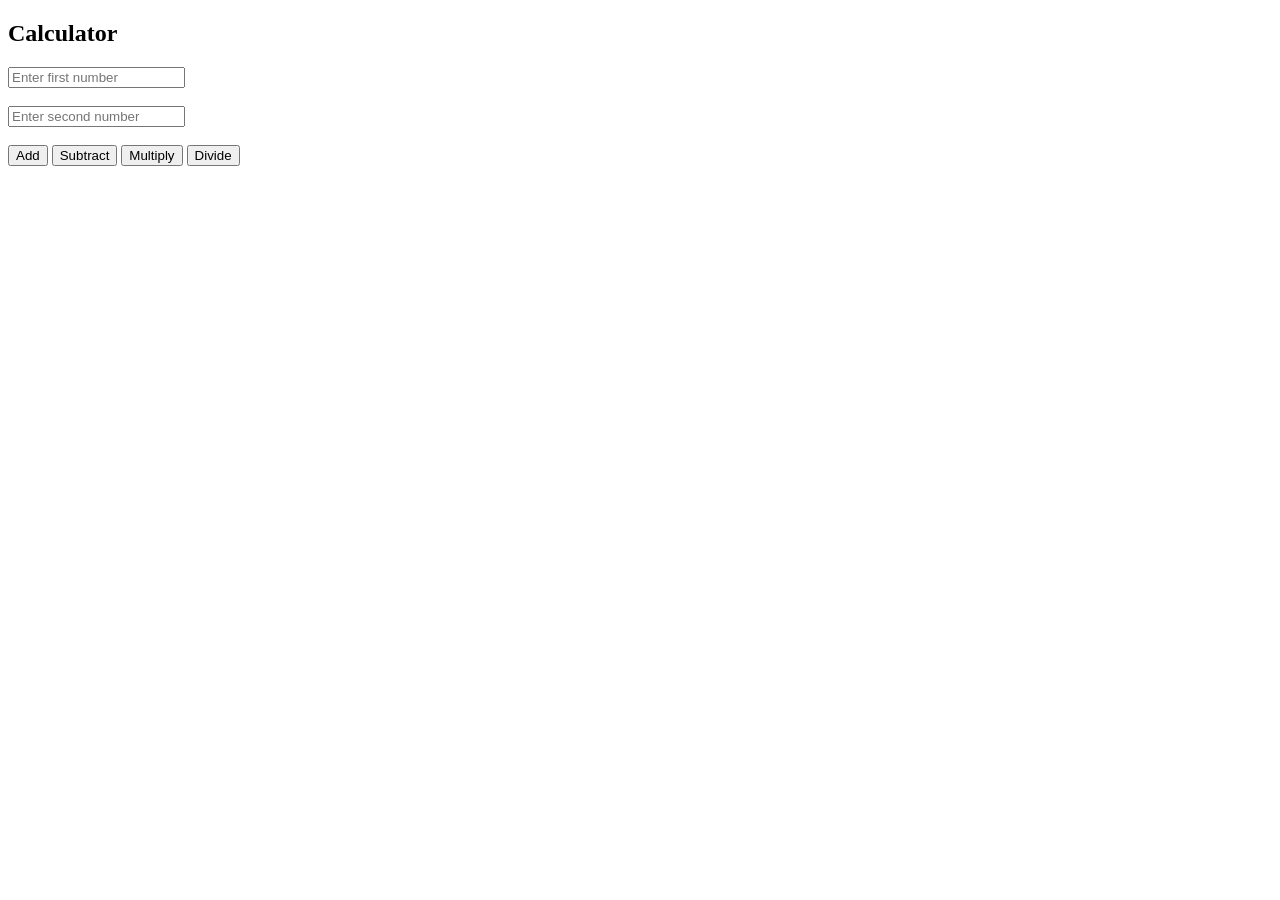
<file: week 2/input/index.html>
<!DOCTYPE html>
<html>
<head>
    <title>Calculator</title>
</head>
<body>

    <h2>Calculator</h2>

    <input type="number" id="num1" placeholder="Enter first number">
    <br><br>

    <input type="number" id="num2" placeholder="Enter second number">
    <br><br>

    <button onclick="calculate('add')">Add</button>
    <button onclick="calculate('sub')">Subtract</button>
    <button onclick="calculate('mul')">Multiply</button>
    <button onclick="calculate('div')">Divide</button>

    <h3 id="result"></h3>

    <script src="script.js"></script>

</body>
</html>
</file>
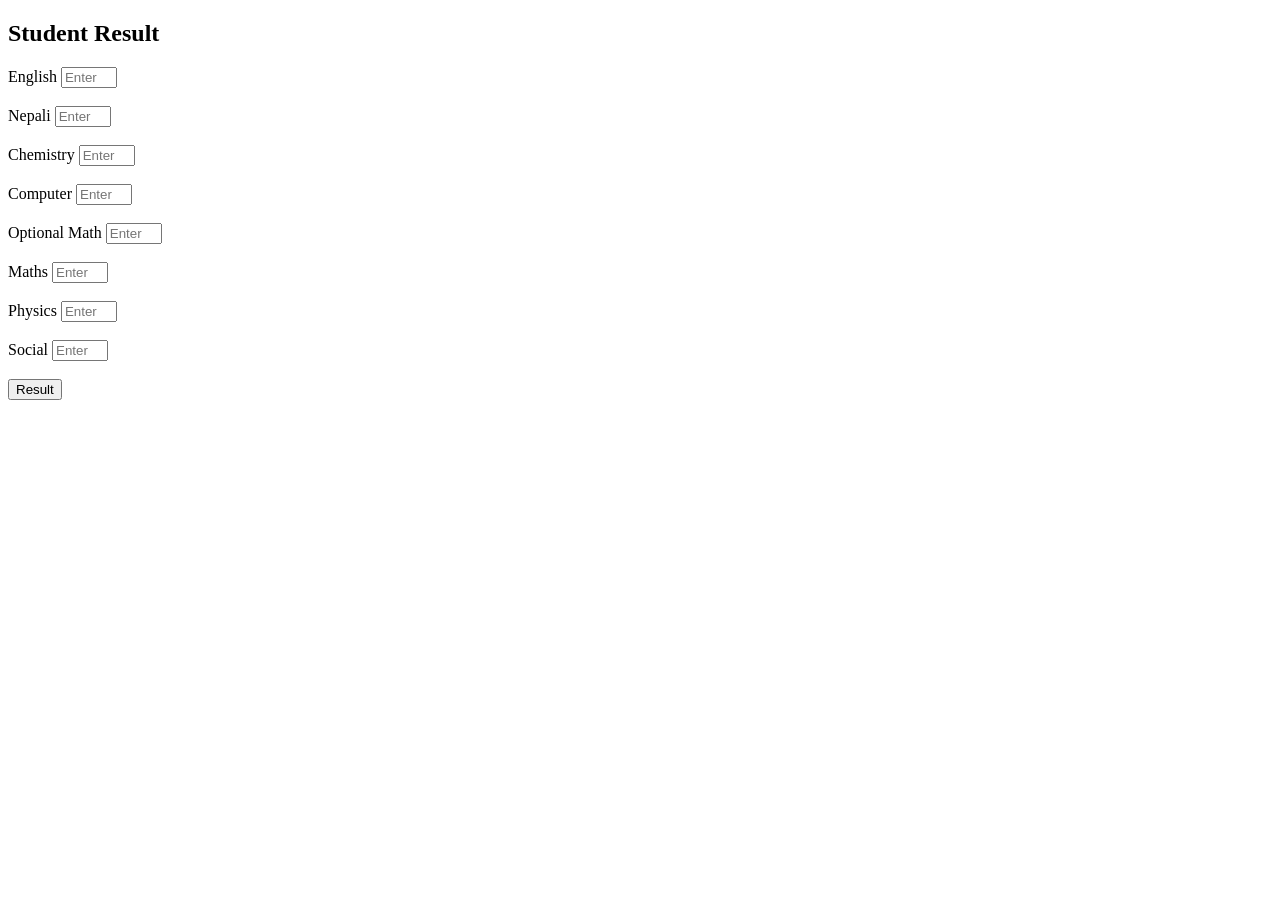
<file: week 2/calculator.html>
<!DOCTYPE html>
<html lang="en">
<head>
    <meta charset="UTF-8">
    <meta name="viewport" content="width=device-width, initial-scale=1.0">
    <title>Student Result</title>
</head>
<body>

    <h2>Student Result</h2>

    <form onsubmit="result(event)">

        <label>English</label>
        <input type="number" id="english" min="0" max="100" placeholder="Enter marks" required><br><br>

        <label>Nepali</label>
        <input type="number" id="nepali" min="0" max="100" placeholder="Enter marks" required><br><br>

        <label>Chemistry</label>
        <input type="number" id="chemistry" min="0" max="100" placeholder="Enter marks" required><br><br>

        <label>Computer</label>
        <input type="number" id="computer" min="0" max="100" placeholder="Enter marks" required><br><br>

        <label>Optional Math</label>
        <input type="number" id="optionalMath" min="0" max="100" placeholder="Enter marks" required><br><br>

        <label>Maths</label>
        <input type="number" id="maths" min="0" max="100" placeholder="Enter marks" required><br><br>

        <label>Physics</label>
        <input type="number" id="physics" min="0" max="100" placeholder="Enter marks" required><br><br>

        <label>Social</label>
        <input type="number" id="social" min="0" max="100" placeholder="Enter marks" required><br><br>

        <button type="submit">Result</button>

    </form>

    <p id="result"></p>
    <p id="total"></p>

    <script src="calculatorjs.js"></script>

</body>
</html>
</file>
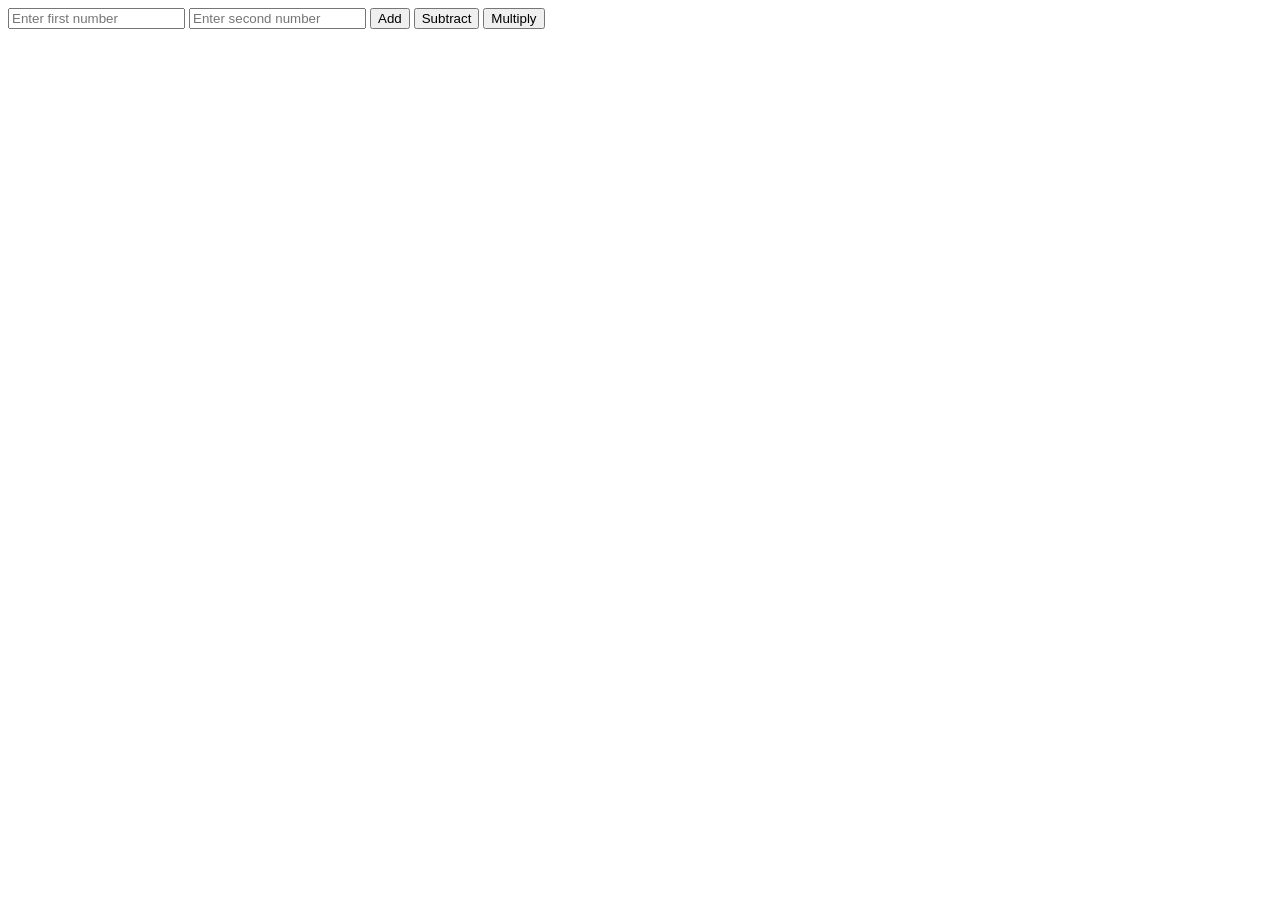
<file: week 2/index1.html>
<!DOCTYPE html>
<html lang="en">
<head>
	<meta charset="UTF-8">
	<meta name="viewport" content="width=device-width, initial-scale=1.0">
	<title>My Web Page</title>
</head>
<body>
    <script >
        function add()
        {
            let num1 = Number (document.getElementById("num1").value);
            let num2 = Number (document.getElementById("num2").value);
            document.getElementById("number").innerHTML = num1 + num2;
        }
function subtract()
        {
            let num1 = Number (document.getElementById("num1").value);
            let num2 = Number (document.getElementById("num2").value);
            document.getElementById("number").innerHTML = num1 - num2;
        }
function multiply()
        {
            let num1 = Number (document.getElementById("num1").value);
            let num2 = Number (document.getElementById("num2").value);
            document.getElementById("number").innerHTML = num1 * num2;
        }
    
    </script>

    <input type="number" id="num1" placeholder="Enter first number">
    <input type="number" id="num2" placeholder="Enter second number">
    <button onclick="add()">Add</button>
    <button onclick="subtract()">Subtract</button>
    <button onclick="multiply()">Multiply</button>
    <p id="number"></p>
</body>
</html>
</file>
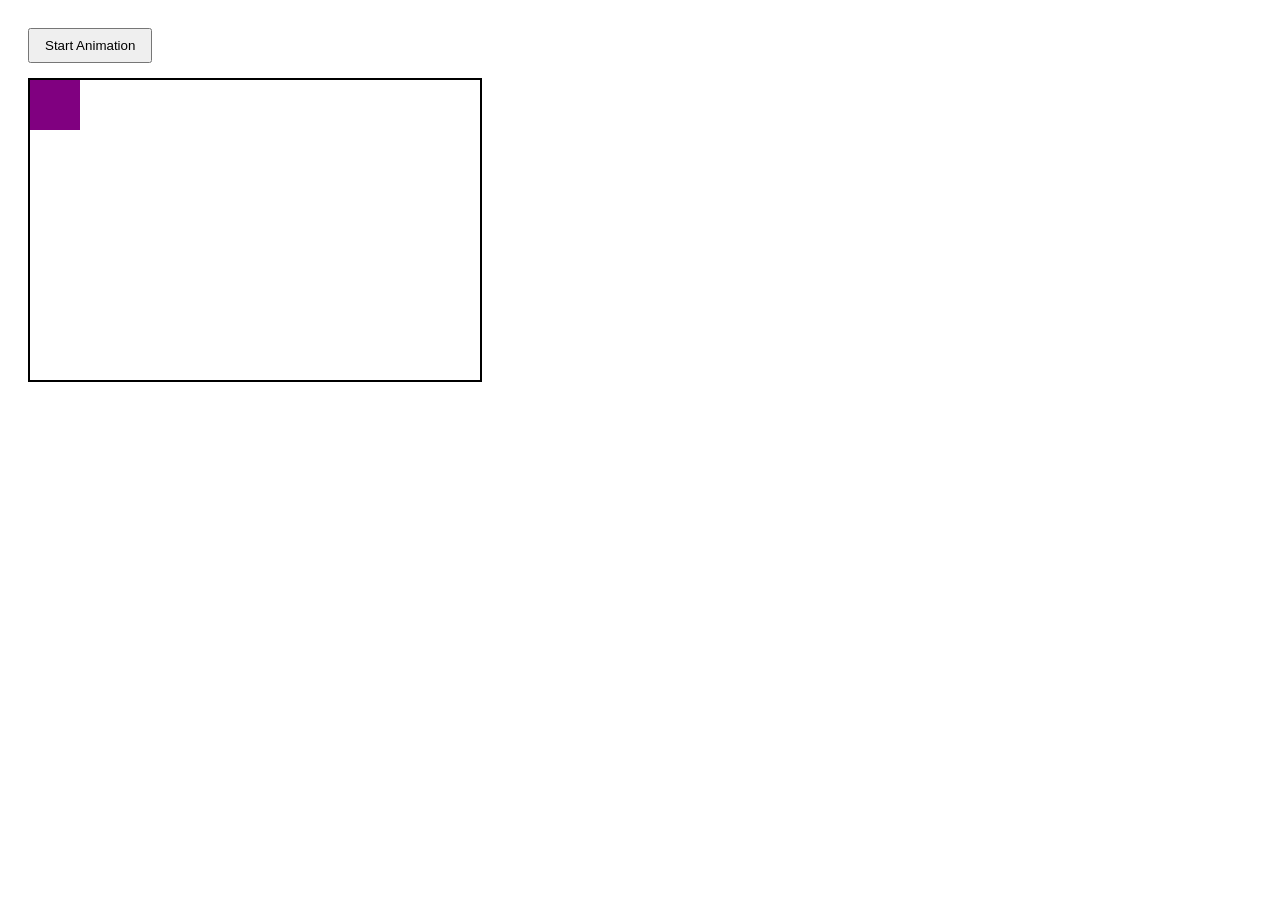
<file: week 3/animation.html>
<!DOCTYPE html>
<html>
<head>
    <title>jQuery Box Animation</title>

    <script src="https://ajax.googleapis.com/ajax/libs/jquery/3.7.1/jquery.min.js"></script>

    <style>
        body {
            font-family: Arial;
            padding: 20px;
        }

        button {
            padding: 8px 15px;
            margin-bottom: 15px;
        }

        .container {
            width: 450px;
            height: 300px;
            border: 2px solid black;
            position: relative;
        }

        #box {
            width: 50px;
            height: 50px;
            background: purple;
            position: absolute;
            top: 0;
            left: 0;
        }
    </style>
</head>

<body>

    <button id="start">Start Animation</button>

    <div class="container">
        <div id="box"></div>
    </div>

    <script>
        $(document).ready(function () {

            $("#start").click(function () {

                $("#box")
                    .animate({ top: "250px" }, 1000, function () {
                        $(this).css("background", "blue");
                    })

                    .animate({ left: "400px" }, 1000, function () {
                        $(this).css("background", "green");
                    })

                    .animate({ top: "0px" }, 1000, function () {
                        $(this).css("background", "orange");
                    })

                    .animate({ left: "0px" }, 1000, function () {
                        $(this).css("background", "red");
                    });

            });

        });
    </script>

</body>
</html>
</file>
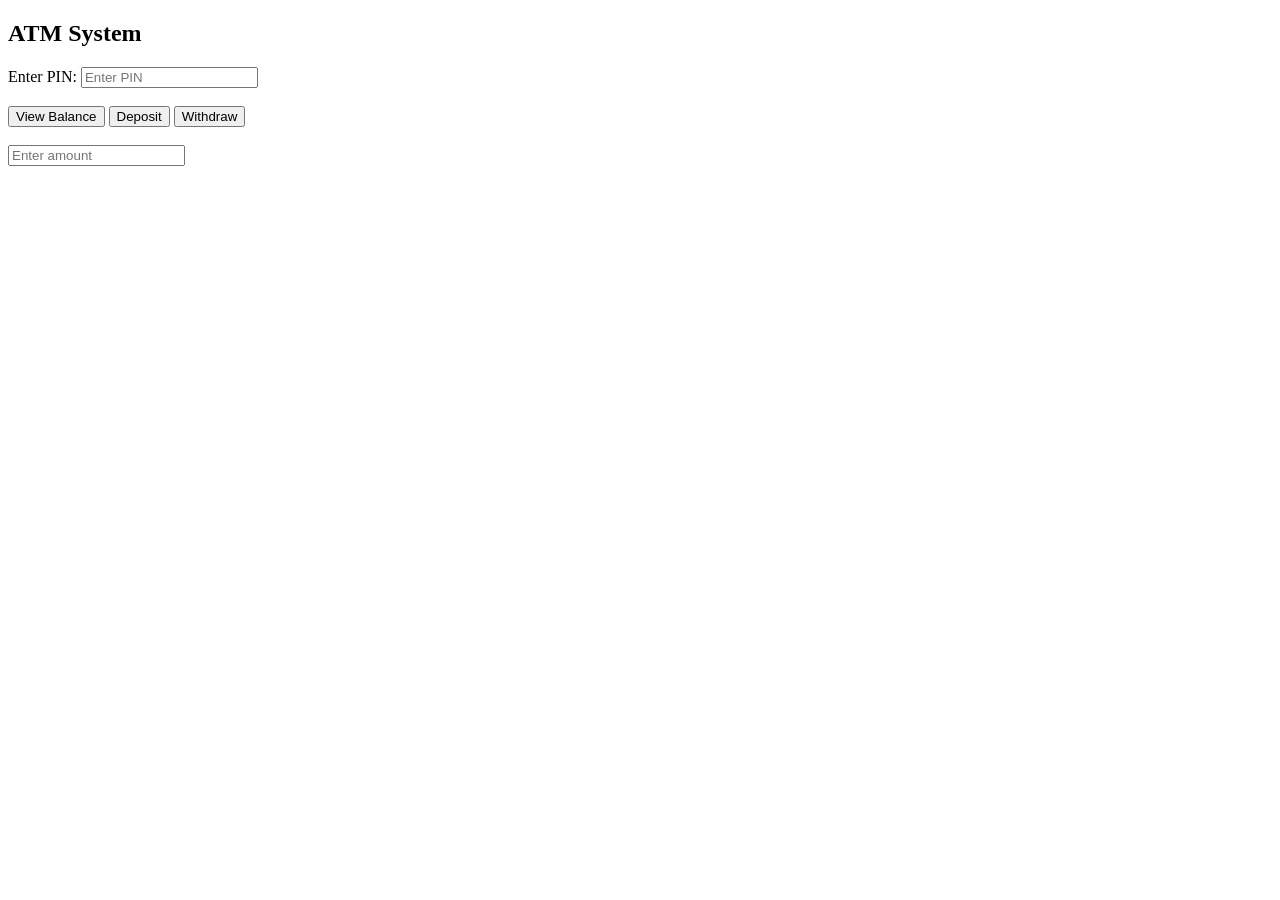
<file: week 2/ATM System/atm.html>
<!DOCTYPE html>
<html>
<head>
    <title>ATM System</title>
</head>
<body>

    <h2>ATM System</h2>

    <label>Enter PIN:</label>
    <input type="password" id="pin" placeholder="Enter PIN">
    <br><br>

    <button onclick="checkBalance()">View Balance</button>
    <button onclick="deposit()">Deposit</button>
    <button onclick="withdraw()">Withdraw</button>

    <br><br>

    <input type="number" id="amount" placeholder="Enter amount">

    <p id="result"></p>

    <script src="atm.js"></script>

</body>
</html>
</file>
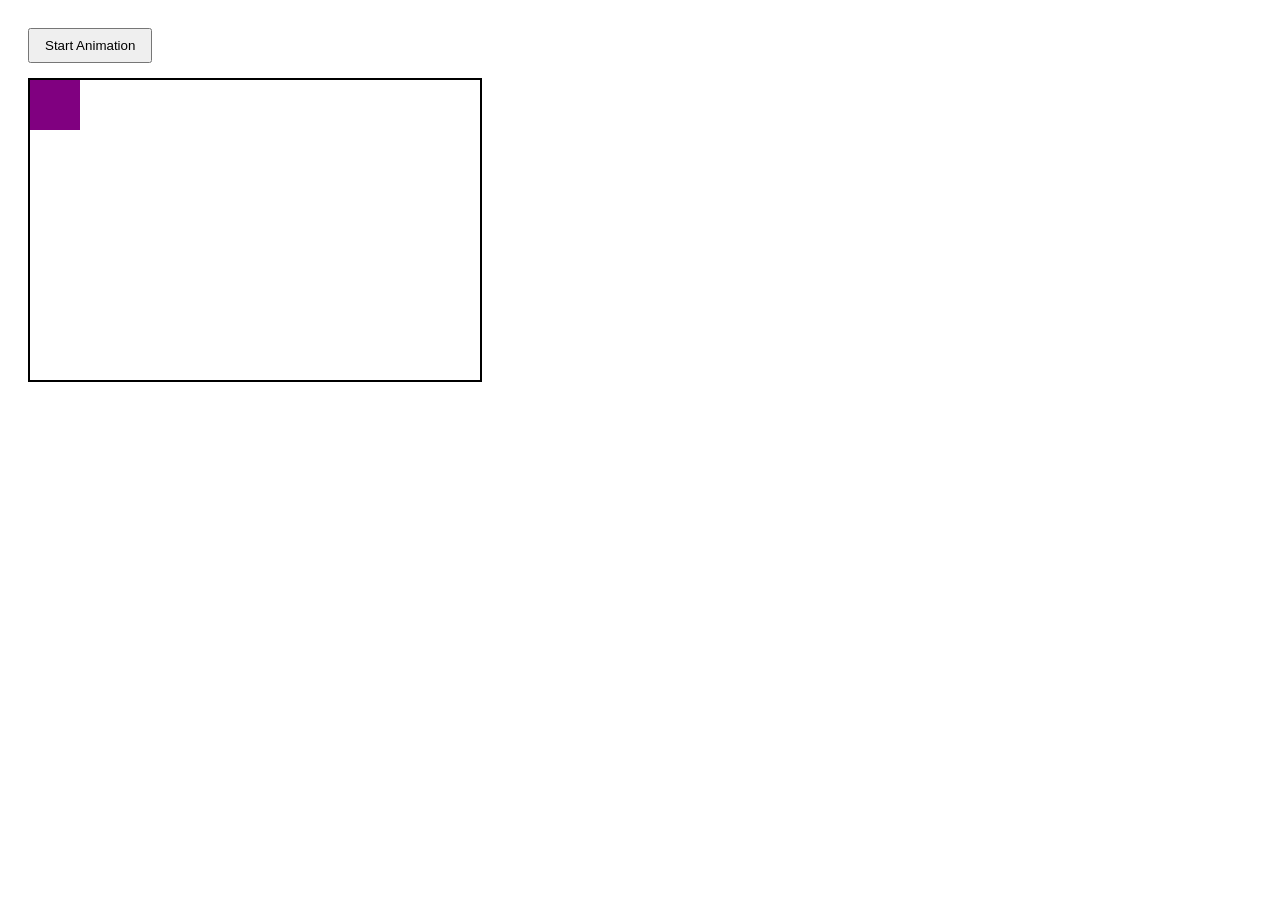
<file: week 2/ATM System/week 3/Animation.html>
<!DOCTYPE html>
<html>
<head>
    <title>jQuery Box Animation</title>

    <!-- jQuery Link -->
    <script src="https://ajax.googleapis.com/ajax/libs/jquery/3.7.1/jquery.min.js"></script>

    <style>
        body {
            font-family: Arial;
            padding: 20px;
        }

        button {
            padding: 8px 15px;
            margin-bottom: 15px;
        }

        .container {
            width: 450px;
            height: 300px;
            border: 2px solid black;
            position: relative;
        }

        #box {
            width: 50px;
            height: 50px;
            background: purple;
            position: absolute;
            top: 0;
            left: 0;
        }
    </style>
</head>

<body>

    <button id="start">Start Animation</button>

    <div class="container">
        <div id="box"></div>
    </div>

    <script>
        $(document).ready(function () {

            $("#start").click(function () {

                $("#box")
                    .animate({ top: "250px" }, 1000)
                    .css("background", "blue")
                    .animate({ left: "400px" }, 1000)
                    .css("background", "green")
                    .animate({ top: "0px" }, 1000)
                    .css("background", "orange")
                    .animate({ left: "0px" }, 1000)
                    .css("background", "red");

            });

        });
    </script>

</body>
</html>
</file>
